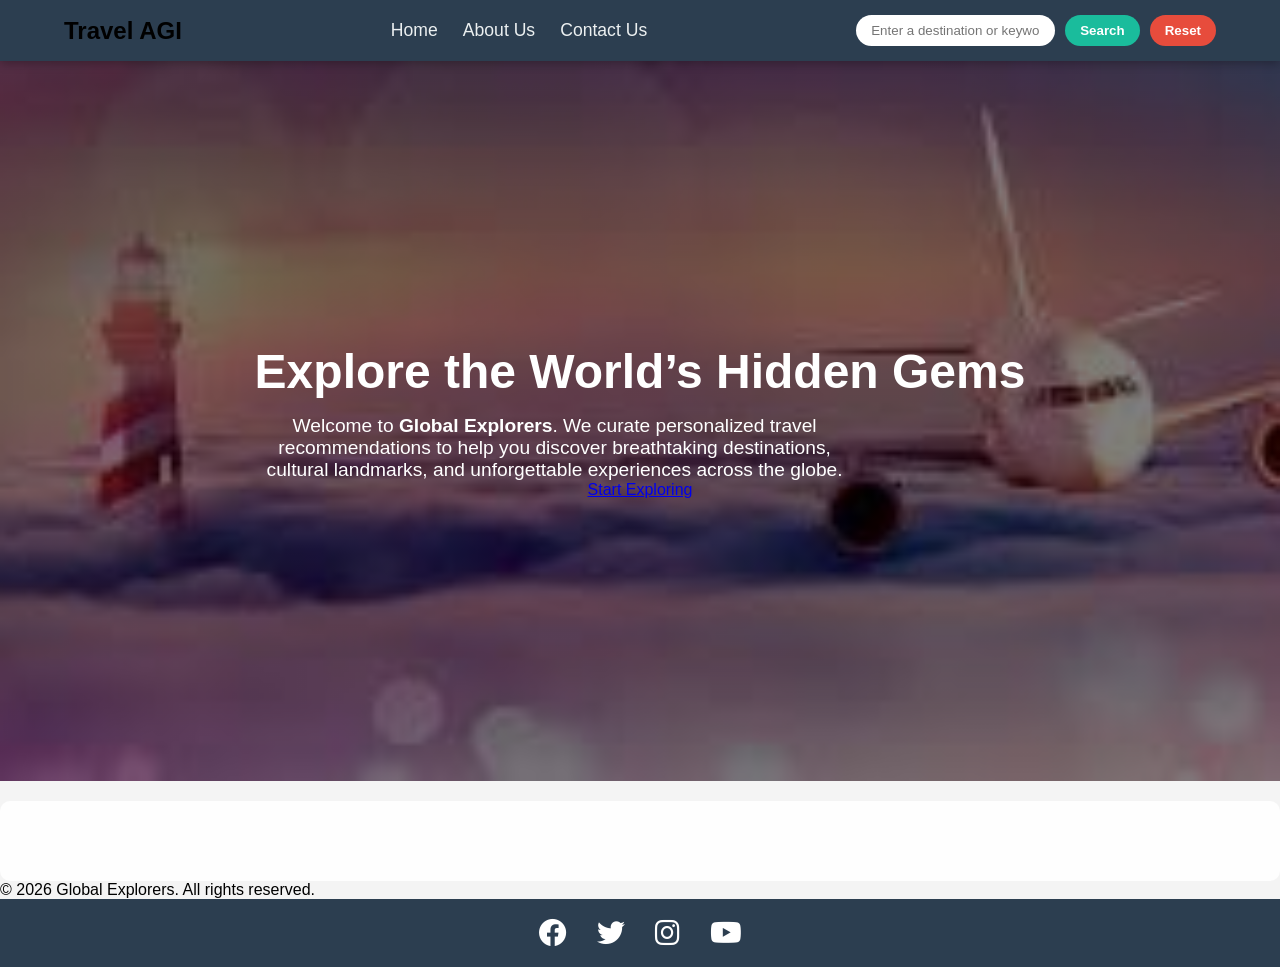
<file: index.html>
<!DOCTYPE html>
<html lang="en">
<head>
    <meta charset="UTF-8">
    <meta name="viewport" content="width=device-width, initial-scale=1.0">
   
    <link rel="stylesheet" href="https://cdnjs.cloudflare.com/ajax/libs/font-awesome/6.0.0/css/all.min.css">
    <link rel="stylesheet" href="./mycss.css">
  
    <title>Global Explorers | Travel Home page</title>
</head>
<body>
   
    <nav><h1>Travel AGI</h1>
        <ul>
            <li><a href="./index.html" id="home">Home</a></li>
            <li><a href="./about.html" id="about">About Us</a></li>
            <li><a href="./contact.html" id="contact">Contact Us</a></li>
        </ul>
    
        <div class="search-container">
            <input type="text" id="searchInput" placeholder="Enter a destination or keywords...">
            <button type="button" id="btnSearch">Search</button>
            <button type="button" id="btnReset">Reset</button>
        </div>
    </nav>

    <section class="hero-section">
        <div class="hero-content">
            <h1>Explore the World’s Hidden Gems</h1>
            <p>Welcome to <strong>Global Explorers</strong>. We curate personalized travel recommendations to help you discover breathtaking destinations, cultural landmarks, and unforgettable experiences across the globe.</p>
            <a href="#resultContainer" class="cta-button">Start Exploring</a>
        </div>
    </section>
    
    <main id="resultContainer" class="results-layout">
        </main>
 
    <footer>
        <p>&copy; 2026 Global Explorers. All rights reserved.</p>
        <div class="social-icons">
            <a href="https://facebook.com" target="_blank"><i class="fab fa-facebook"></i></a>
            <a href="https://twitter.com" target="_blank"><i class="fab fa-twitter"></i></a>
            <a href="https://instagram.com" target="_blank"><i class="fab fa-instagram"></i></a>
            <a href="https://youtube.com" target="_blank"><i class="fab fa-youtube"></i></a>
        </div>
    </footer>
 

<script src="./travel_recommendation.js"></script>
</body>
</html>
</file>
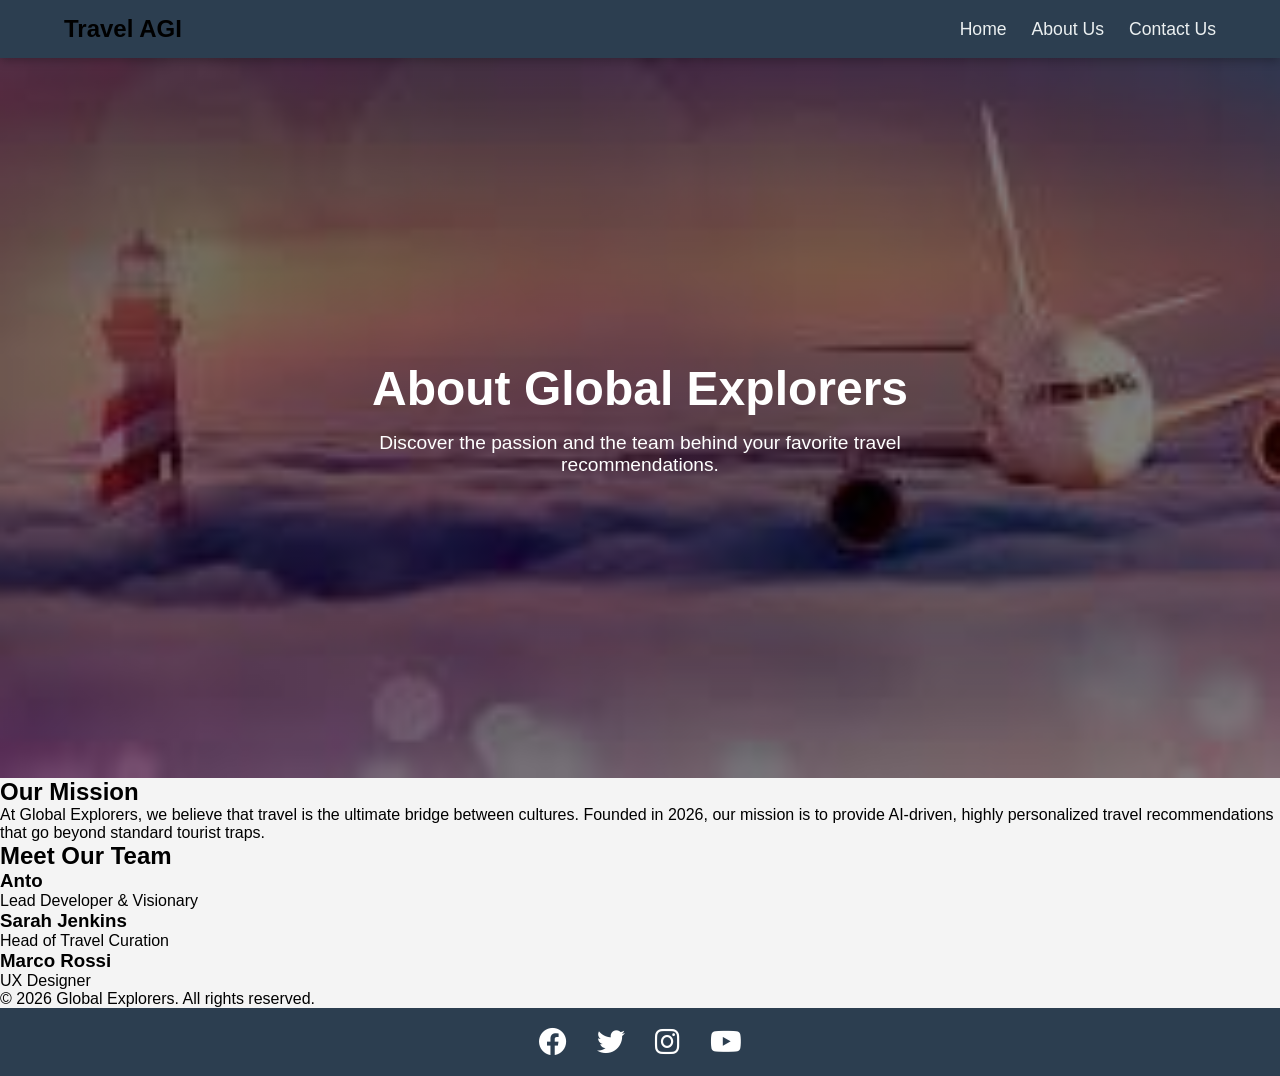
<file: about.html>
<!DOCTYPE html>
<html lang="en">
<head>
    <meta charset="UTF-8">
    <meta name="viewport" content="width=device-width, initial-scale=1.0">
    <link rel="stylesheet" href="./mycss.css">
    <link rel="stylesheet" href="https://cdnjs.cloudflare.com/ajax/libs/font-awesome/6.0.0/css/all.min.css">
    <title>About Us | Global Explorers</title>
</head>
<body>

    <nav>
        <h1>Travel AGI</h1>
        <ul>
            <li><a href="./index.html">Home</a></li>
            <li><a href="./about.html">About Us</a></li>
            <li><a href="./contact.html">Contact Us</a></li>
        </ul>
        </nav>


        <section class="hero-section">
            <div class="hero-content">
                <h1>About Global Explorers</h1>
                <p>Discover the passion and the team behind your favorite travel recommendations.</p>
            </div>
        </section>


    <main class="about-container">
        <section class="company-info">
            <h2>Our Mission</h2>
            <p>At Global Explorers, we believe that travel is the ultimate bridge between cultures. Founded in 2026, our mission is to provide AI-driven, highly personalized travel recommendations that go beyond standard tourist traps.</p>
        </section>

        <section class="team-section">
            <h2>Meet Our Team</h2>
            <div class="team-grid">
                <div class="team-member">
                    <h3>Anto</h3>
                    <p>Lead Developer & Visionary</p>
                </div>
                <div class="team-member">
                    <h3>Sarah Jenkins</h3>
                    <p>Head of Travel Curation</p>
                </div>
                <div class="team-member">
                    <h3>Marco Rossi</h3>
                    <p>UX Designer</p>
                </div>
            </div>
        </section>
    </main>

    <footer>
        <p>&copy; 2026 Global Explorers. All rights reserved.</p>
        <div class="social-icons">
            <a href="https://facebook.com" target="_blank"><i class="fab fa-facebook"></i></a>
            <a href="https://twitter.com" target="_blank"><i class="fab fa-twitter"></i></a>
            <a href="https://instagram.com" target="_blank"><i class="fab fa-instagram"></i></a>
            <a href="https://youtube.com" target="_blank"><i class="fab fa-youtube"></i></a>
        </div>
    </footer>

</body>
</html>
</file>
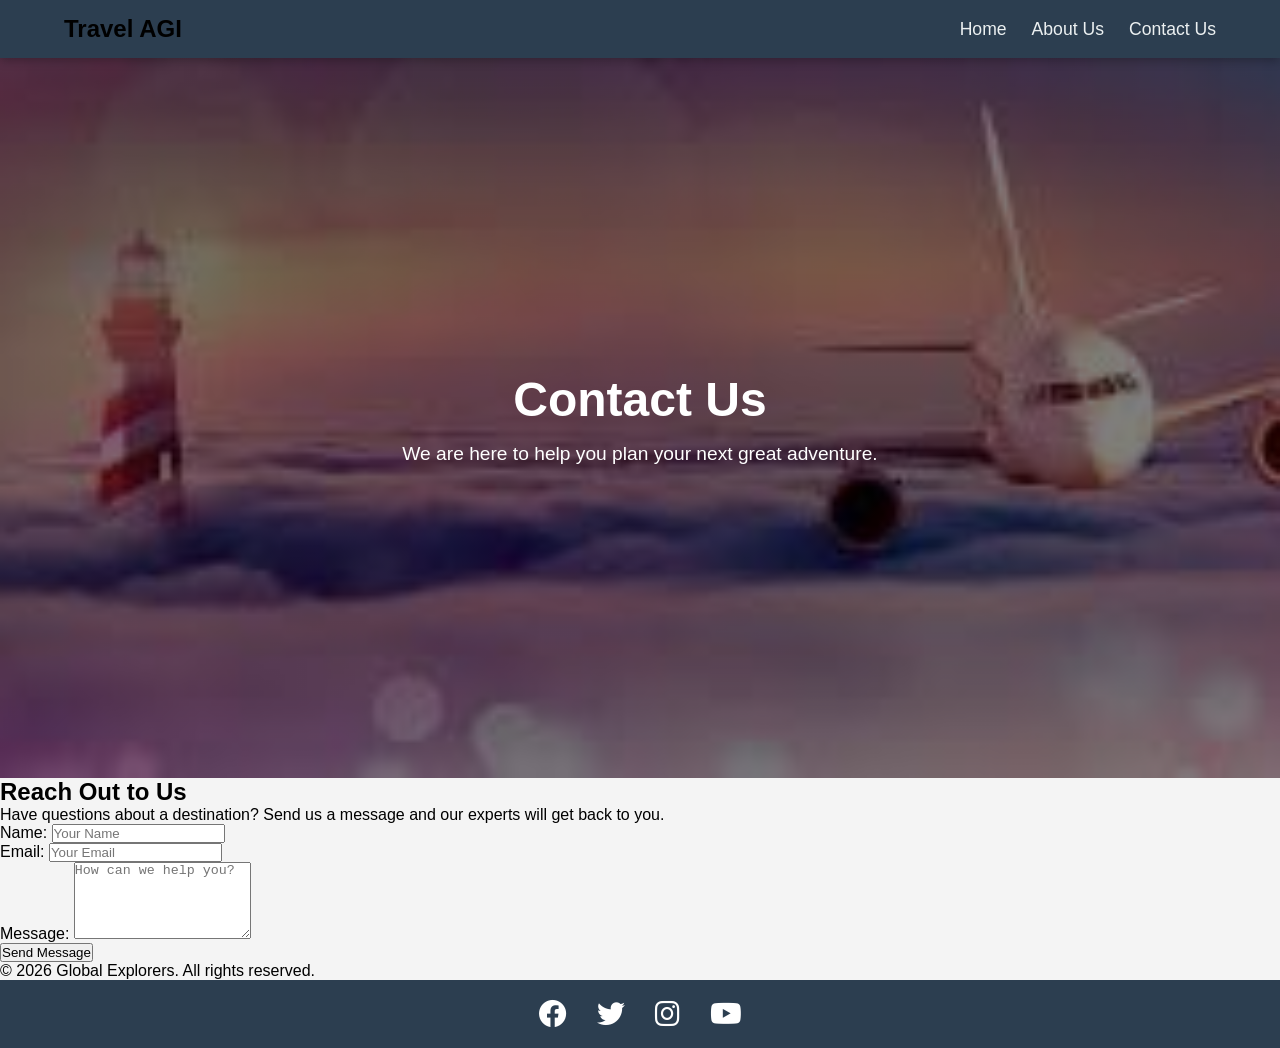
<file: contact.html>
<!DOCTYPE html>
<html lang="en">
<head>
    <meta charset="UTF-8">
    <meta name="viewport" content="width=device-width, initial-scale=1.0">
    <link rel="stylesheet" href="./mycss.css">
    <link rel="stylesheet" href="https://cdnjs.cloudflare.com/ajax/libs/font-awesome/6.0.0/css/all.min.css">
    <title>Contact Us | Global Explorers</title>
</head>
<body>

    <nav>
        <h1>Travel AGI</h1>
        <ul>
            <li><a href="./index.html">Home</a></li>
            <li><a href="./about.html">About Us</a></li>
            <li><a href="./contact.html">Contact Us</a></li>
        </ul>
    </nav>


<section class="hero-section">
    <div class="hero-content">
        <h1>Contact Us</h1>
        <p>We are here to help you plan your next great adventure.</p>
    </div>
</section>




    <main class="contact-container">
        <h2>Reach Out to Us</h2>
        <p>Have questions about a destination? Send us a message and our experts will get back to you.</p>

        <form id="contactForm">
            <div class="form-group">
                <label for="name">Name:</label>
                <input type="text" id="name" name="name" placeholder="Your Name" required>
            </div>

            <div class="form-group">
                <label for="email">Email:</label>
                <input type="email" id="email" name="email" placeholder="Your Email" required>
            </div>

            <div class="form-group">
                <label for="message">Message:</label>
                <textarea id="message" name="message" rows="5" placeholder="How can we help you?" required></textarea>
            </div>

            <button type="submit" class="submit-btn">Send Message</button>
        </form>
    </main>

    <footer>
        <p>&copy; 2026 Global Explorers. All rights reserved.</p>
        <div class="social-icons">
            <a href="https://facebook.com" target="_blank"><i class="fab fa-facebook"></i></a>
            <a href="https://twitter.com" target="_blank"><i class="fab fa-twitter"></i></a>
            <a href="https://instagram.com" target="_blank"><i class="fab fa-instagram"></i></a>
            <a href="https://youtube.com" target="_blank"><i class="fab fa-youtube"></i></a>
        </div>
    </footer>

</body>
</html>
</file>
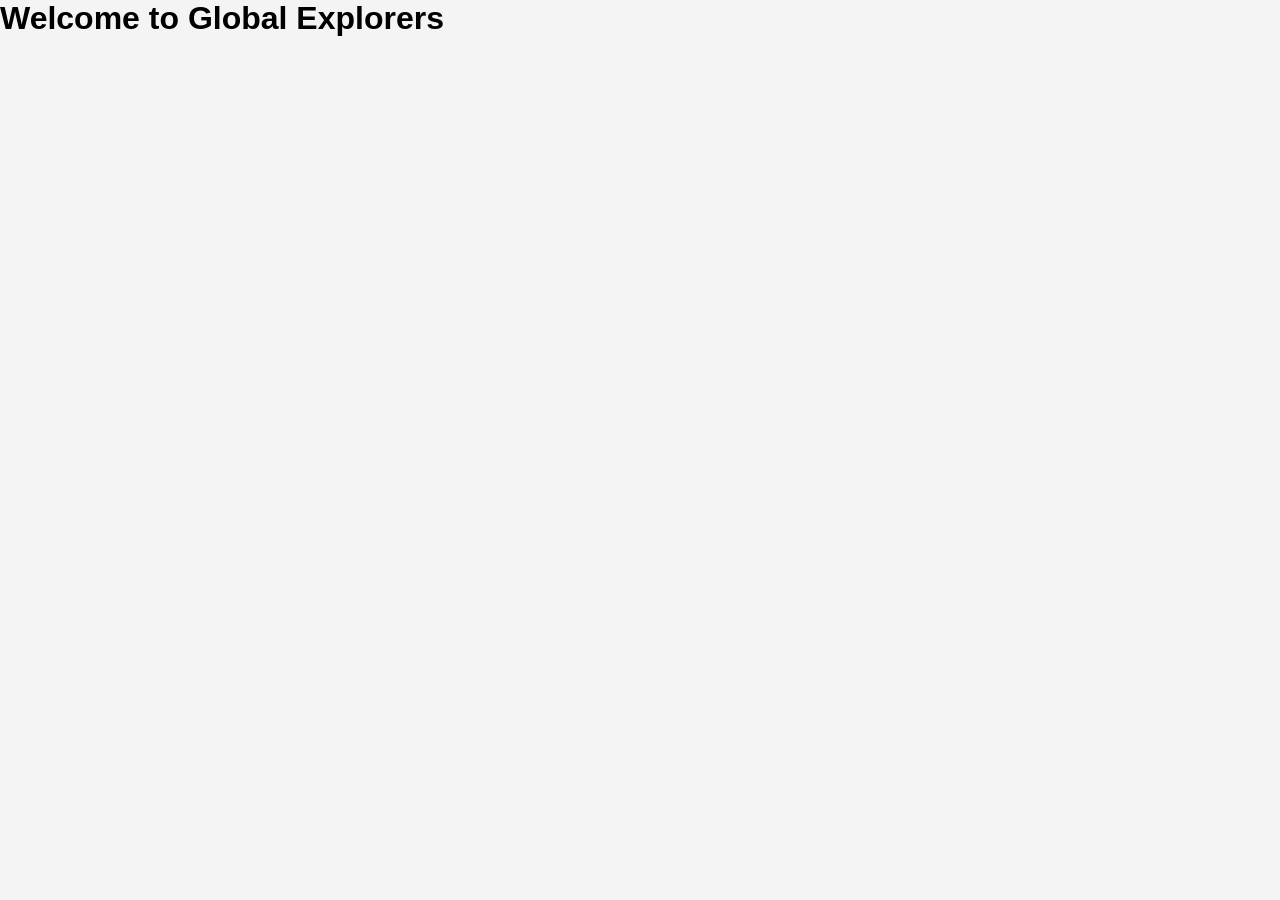
<file: travel_recommendation.html>
<!DOCTYPE html>
<html lang="en">
<head>
    <meta charset="UTF-8">
    <meta name="viewport" content="width=device-width, initial-scale=1.0">
    <link rel="stylesheet" href="./mycss.css">
    <title>Global Explorers | Travel Recommendations</title>
</head>
<body>

    <h1>Welcome to Global Explorers</h1>

</body>
</html>
</file>
<file: mycss.css>
/* Modern Travel Navigation Styles */
 
/* 1. Global Reset - Remove font-family from here! */
* {
    margin: 0;
    padding: 0;
    box-sizing: border-box;
}

/* Add this to set your font safely */
body {
    font-family: 'Segoe UI', Tahoma, Geneva, Verdana, sans-serif;
}

.fab, .fas, .fa-brands, .fa-solid {
    font-family: "Font Awesome 6 Brands", "Font Awesome 6 Free", sans-serif !important;
}


nav {
    background-color: #2c3e50; /* Deep charcoal for a professional look */
    padding: 15px 5%; /* Horizontal padding uses % for better responsiveness */
    display: flex;
    align-items: center;
    justify-content: space-between;
    box-shadow: 0 2px 10px rgba(0, 0, 0, 0.3); /* Adds depth */
    position: sticky;
    top: 0;
    z-index: 1000;
}

nav ul {
    list-style-type: none;
    display: flex; /* Using flex instead of inline for easier alignment */
    gap: 25px; /* Modern way to add spacing between items */
}

nav a {
    text-decoration: none;
    color: #ecf0f1; /* Off-white for high contrast */
    font-weight: 500;
    font-size: 1.1rem;
    transition: all 0.3s ease; /* Smooth color change and movement */
    position: relative;
}

/* Subtle underline animation on hover */
nav a:hover {
    color: #1abc9c; /* Teal/Turquoise travel vibe */
}

nav a::after {
    content: '';
    position: absolute;
    width: 0;
    height: 2px;
    bottom: -5px;
    left: 0;
    background-color: #1abc9c;
    transition: width 0.3s ease;
}

nav a:hover::after {
    width: 100%;
}

/* Styling for the Search Container */
.search-container {
    display: flex;
    gap: 10px;
}

#searchInput {
    padding: 8px 15px;
    border-radius: 20px; /* Rounded pill shape */
    border: none;
    outline: none;
}

#btnSearch, #btnReset {
    padding: 8px 15px;
    border-radius: 20px;
    border: none;
    cursor: pointer;
    font-weight: bold;
    transition: opacity 0.3s;
}

#btnSearch {
    background-color: #1abc9c;
    color: white;
}

#btnReset {
    background-color: #e74c3c; /* Red for reset */
    color: white;
}

#btnSearch:hover, #btnReset:hover {
    opacity: 0.8;
}

/* background image */


.hero-section {
    /* Replace 'travel-bg.jpg' with your actual image path */
    background-image: linear-gradient(rgba(0, 0, 0, 0.5), rgba(0, 0, 0, 0.5)), url('travel-bg.jpg');
    height: 80vh; /* Covers 80% of the viewport height */
    background-size: cover;
    background-position: center;
    display: flex;
    align-items: center;
    justify-content: center;
    text-align: center;
    color: white;
}

.hero-content h1 {
    font-size: 3rem;
    margin-bottom: 1rem;
}

.hero-content p {
    font-size: 1.2rem;
    max-width: 600px;
}

/* Keep your existing .hero-section code, but add this for sub-pages */
.hero-sub {
    height: 40vh; /* Shorter than the home page (which was 80vh) */
    background-image: linear-gradient(rgba(0, 0, 0, 0.6), rgba(0, 0, 0, 0.6)), url('travel-bg.jpg');
    background-size: cover;
    background-position: center;
    display: flex;
    align-items: center;
    justify-content: center;
    text-align: center;
    color: white;
}




/* 2. Set Typography on the Body instead */
body {
    font-family: 'Segoe UI', Tahoma, Geneva, Verdana, sans-serif;
    background-color: #f4f4f4; /* Ensures icons have a background to contrast against */
}

/* 3. Force Social Icon Visibility */
.social-icons {
    padding: 20px;
    display: flex;
    justify-content: center;
    background-color: #2c3e50; /* Matches your nav for consistency */
}

.social-icons a {
    margin: 0 15px;
    text-decoration: none;
}

/* The 'i' tag needs to be targeted specifically to bypass any font overrides */
.social-icons a i {
    font-family: "Font Awesome 6 Brands" !important; /* Forces the icon font back */
    color: #ffffff !important; /* Visible white by default */
    font-size: 28px;
    transition: color 0.3s ease, transform 0.3s ease;
}

/* 4. Hover States */
.social-icons a:hover i {
    transform: scale(1.2);
}

.social-icons a:hover .fa-facebook { color: #1877F2 !important; }
.social-icons a:hover .fa-twitter { color: #1DA1F2 !important; }
.social-icons a:hover .fa-instagram { color: #E4405F !important; }
.social-icons a:hover .fa-youtube { color: #FF0000 !important; }


/* Container for the search results */
#resultContainer {
    display: grid;
    /* This creates a flexible grid where items take up equal space */
    grid-template-columns: repeat(auto-fit, minmax(300px, 1fr)); 
    gap: 20px;
    padding: 40px 5%;
    background-color: rgba(255, 255, 255, 0.9); /* Semi-transparent background */
    border-radius: 10px;
    margin-top: 20px;
}

/* Individual Result Cards */
.result-card {
    background: #fff;
    border-radius: 12px;
    overflow: hidden;
    box-shadow: 0 4px 15px rgba(0,0,0,0.2);
    display: flex;
    flex-direction: column;
}

.result-card img {
    width: 100%;
    height: 200px;
    object-fit: cover; /* Prevents image distortion */
}

.card-content {
    padding: 20px;
    flex-grow: 1;
    display: flex;
    flex-direction: column;
    justify-content: space-between;
}

.card-content h3 {
    color: #2c3e50;
    margin-bottom: 10px;
}

.card-content p {
    font-size: 0.95rem;
    color: #555;
    margin-bottom: 15px;
}
</file>
